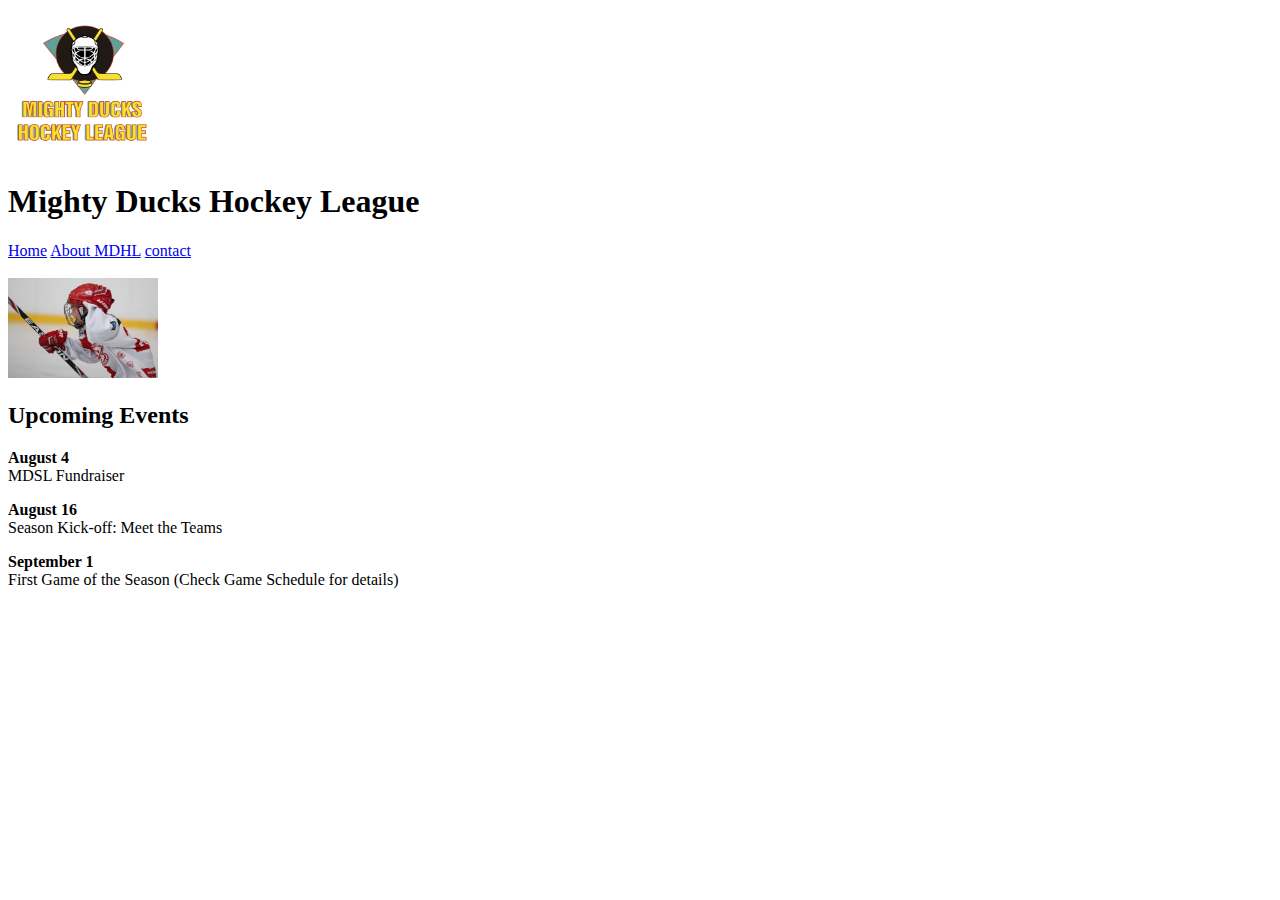
<file: index.html>
<!DOCTYPE html>
<html lang="en">

<head>
    <meta charset="UTF-8">
    <meta name="viewport" content="width=device-width, initial-scale=1.0">
    <meta name="description" content="Mighty Ducks Hockey League">
    <meta name="keywords" content="Hockey,League,sport,ice">
    <meta name="author" content="Poulain Luciano">
    <title>Mighty Ducks Hockey League</title>
</head>

<body>
    <header>
        <img src="./assets/LogoMightyducks-01.png" width="150" alt="Mighty Ducks Hockey League team logo" height="150">
        <h1>Mighty Ducks Hockey League</h1>
        <nav>
            <a href="#">Home</a>
            <a target="_blank" href="file:///C:/Users/Rafael/Desktop/tareasMind/aboutMdhl.html">About MDHL</a>
            <a target="_blank" href="file:///C:/Users/Rafael/Desktop/tareasMind/contact.html">contact</a>
        </nav>
    </header>
    <br>
    <main>
        <header>
            <section>
                <img src="./assets/hockey1.jpg" alt="Mighty Ducks Hockey League team player" width="150" height="100">
                <h2>Upcoming Events</h2>
                <p><strong>August 4</strong><br>
                    MDSL Fundraiser</p>
                <p><strong>August 16</strong><br>
                    Season Kick-off: Meet the Teams</p>
                <p><strong>September 1</strong><br>
                    First Game of the Season (Check Game Schedule for details)</p>
            </section>
        </header>
    </main>
</body>

</html>
</file>
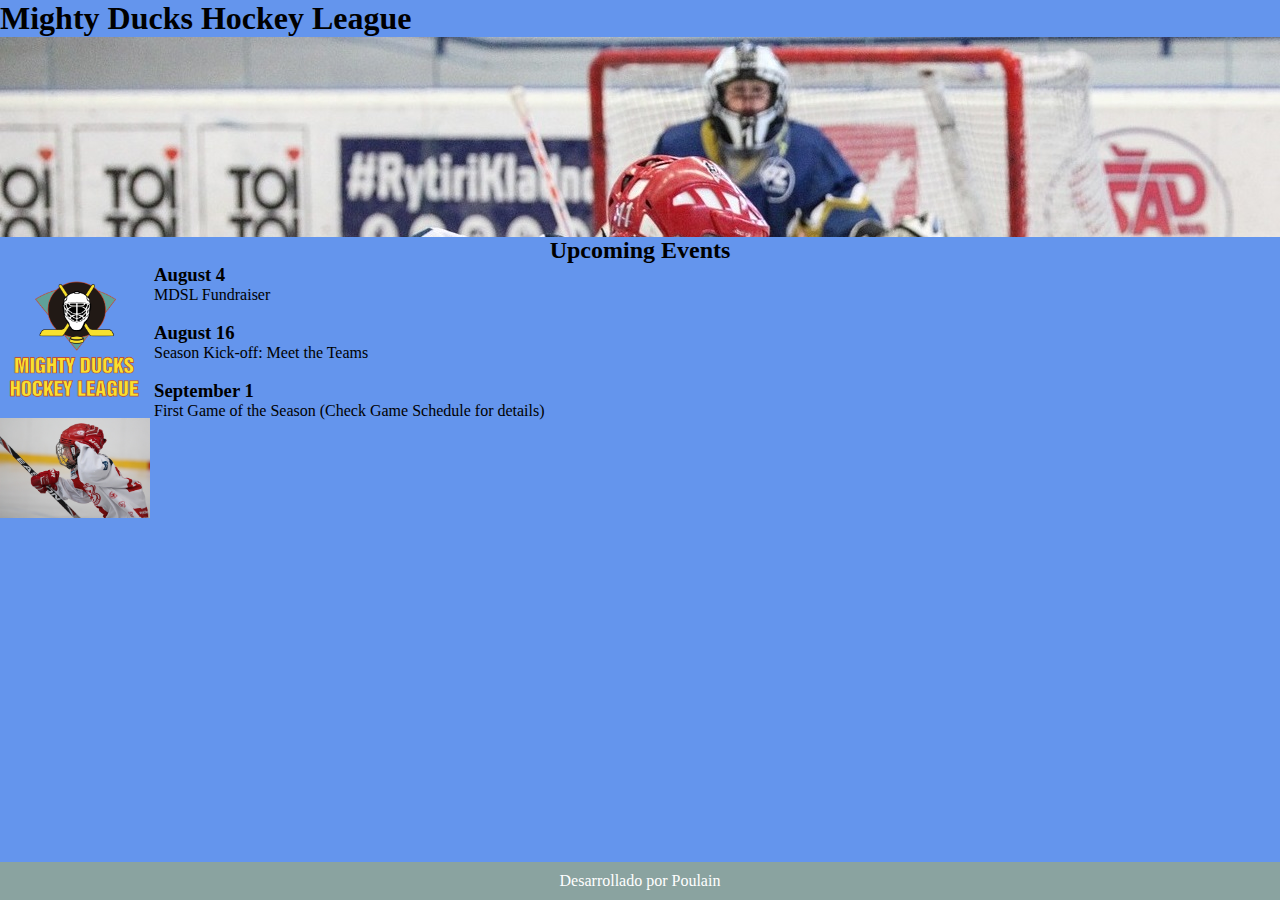
<file: raiz/index.html>
<!DOCTYPE html>
<html lang="en">

<head>
    <meta charset="UTF-8">
    <meta name="viewport" content="width=device-width, initial-scale=1.0">
    <meta name="description" content="Mighty Ducks Hockey League">
    <meta name="keywords" content="Hockey,League,sport,ice">
    <meta name="author" content="Poulain Luciano">
    <link rel="shortcut icon" href="../assets/LogoMightyducks-01.png" type="image/x-icon">
    <title>Mighty Ducks Hockey League</title>
    <link rel="stylesheet" href="../styles/mdhl.css">
  <!-- <link rel="stylesheet" href="../styles/mdhl2.css">-->
</head>

<body>
    <header>
        <h1>Mighty Ducks Hockey League</h1>
    
    <nav>
        <ul class="nav">
            <li><a href="#">Home</a></li>
            <li> <a href="./aboutMdhl.html">About MDHL</a></li>
           <li> <a href="./rules.html">Rules</a></li>
           <li><a href="../raiz/game_info.html">Info</a></li>
           <li> <a href="./contact.html">Contact</a></li>
           
        </ul>
    </nav>
    </header>
    <div class="img">  

    </div>
    <section class="h2"> 
        <h2>Upcoming Events</h2>
    </section>
    <main>
        <aside>
            <img src="../assets/LogoMightyducks-01.png" width="150" alt="Mighty Ducks Hockey League team logo"
                height="150">
            <img src="../assets/hockey1.jpg" alt="Mighty Ducks Hockey League team player" width="150" height="100">
        </aside>
        <section class="tex">
            <h3>August 4</h3>
            <p>MDSL Fundraiser</p>
            <br>
            <h3>August 16</h3>
            <p> Season Kick-off: Meet the Teams</p>
            <br>
            <h3>September 1</h3>
            <p> First Game of the Season (Check Game Schedule for details)</p>
        </section>
        
        <footer>
            <p>Desarrollado por Poulain</p>
            
        </footer>
    
    </main>
  
</body>

</html>
</file>
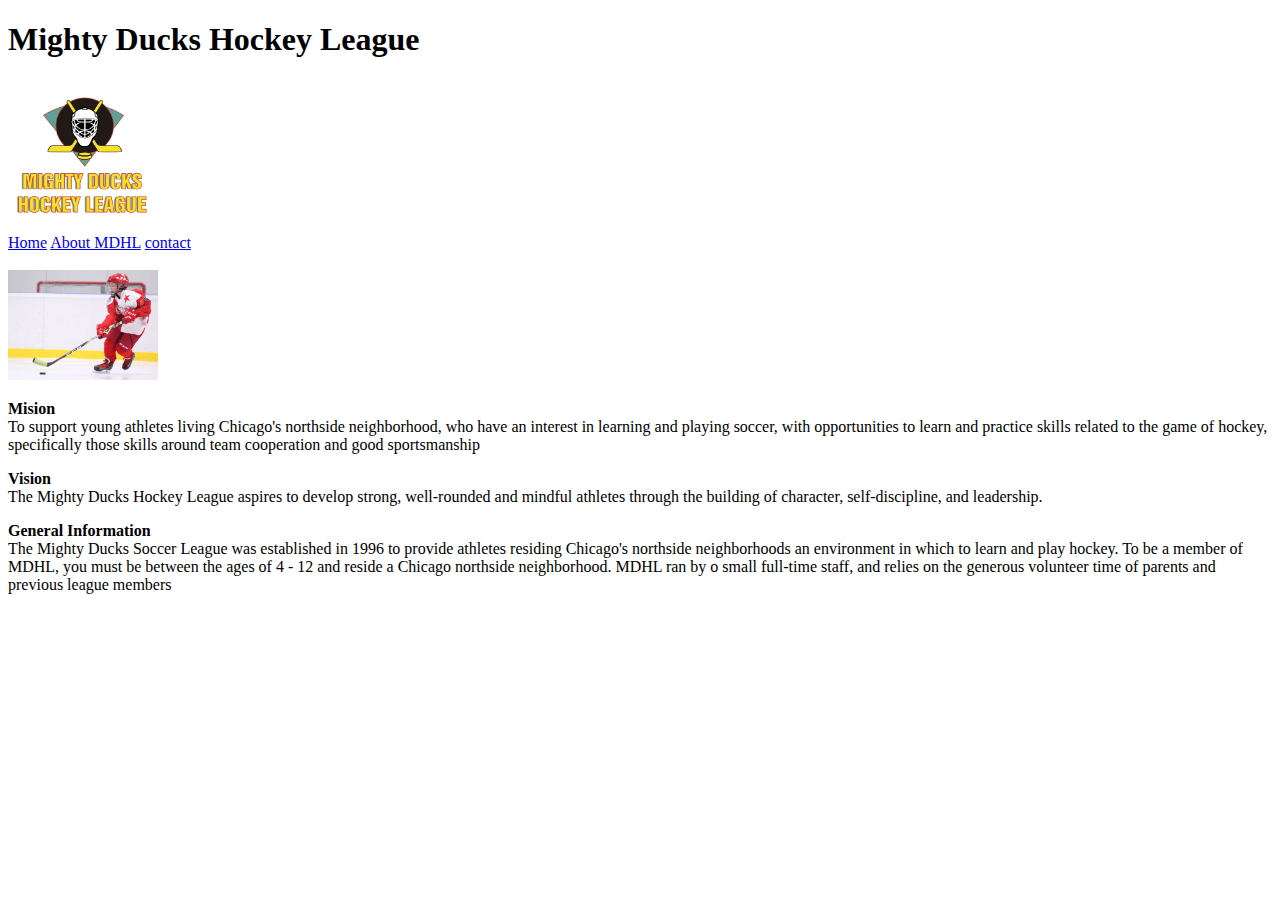
<file: aboutMdhl.html>
<!DOCTYPE html>
<html lang="en">

<head>
    <meta charset="UTF-8">
    <meta name="viewport" content="width=device-width, initial-scale=1.0">
    <meta name="description" content="Mighty Ducks Hockey League">
    <meta name="keywords" content="Hockey,League,sport,ice">
    <meta name="author" content="Poulain Luciano">
    <title>Mighty Ducks Hockey League</title>
</head>

<body>
    <header>
        <h1>Mighty Ducks Hockey League</h1>
        <img src="./assets/LogoMightyducks-01.png" width="150" alt="Mighty Ducks Hockey League team logo" height="150">
        <nav>
            <a target="_blank" href="file:///C:/Users/Rafael/Desktop/tareasMind/index.html">Home</a>
            <a href="#">About MDHL</a>
            <a target="_blank" href="file:///C:/Users/Rafael/Desktop/tareasMind/contact.html">contact</a>
        </nav>
    </header>
    <br>
    <main>
        <header>
            <div>
                <img src="./assets/hockey2.jpg" alt="Mighty Ducks Hockey League team player" width="150" height="110">
                <p><strong>Mision</strong><br>
                    To support young athletes living Chicago's northside neighborhood, who have an interest in
                    learning and playing soccer, with opportunities to learn and practice skills related to the game of
                    hockey, specifically those skills around team cooperation and good sportsmanship</p>
                <p><strong>Vision</strong><br>
                    The Mighty Ducks Hockey League aspires to develop strong, well-rounded and mindful athletes
                    through the building of character, self-discipline, and leadership.</p>
                <p><strong>General Information</strong><br>
                    The Mighty Ducks Soccer League was established in 1996 to provide athletes residing
                    Chicago's northside neighborhoods an environment in which to learn and play hockey. To be a
                    member of MDHL, you must be between the ages of 4 - 12 and reside a Chicago northside
                    neighborhood. MDHL ran by o small full-time staff, and relies on the generous volunteer time of
                    parents and previous league members</p>
        </div>
        </header>
    </main>

</body>

</html>
</file>
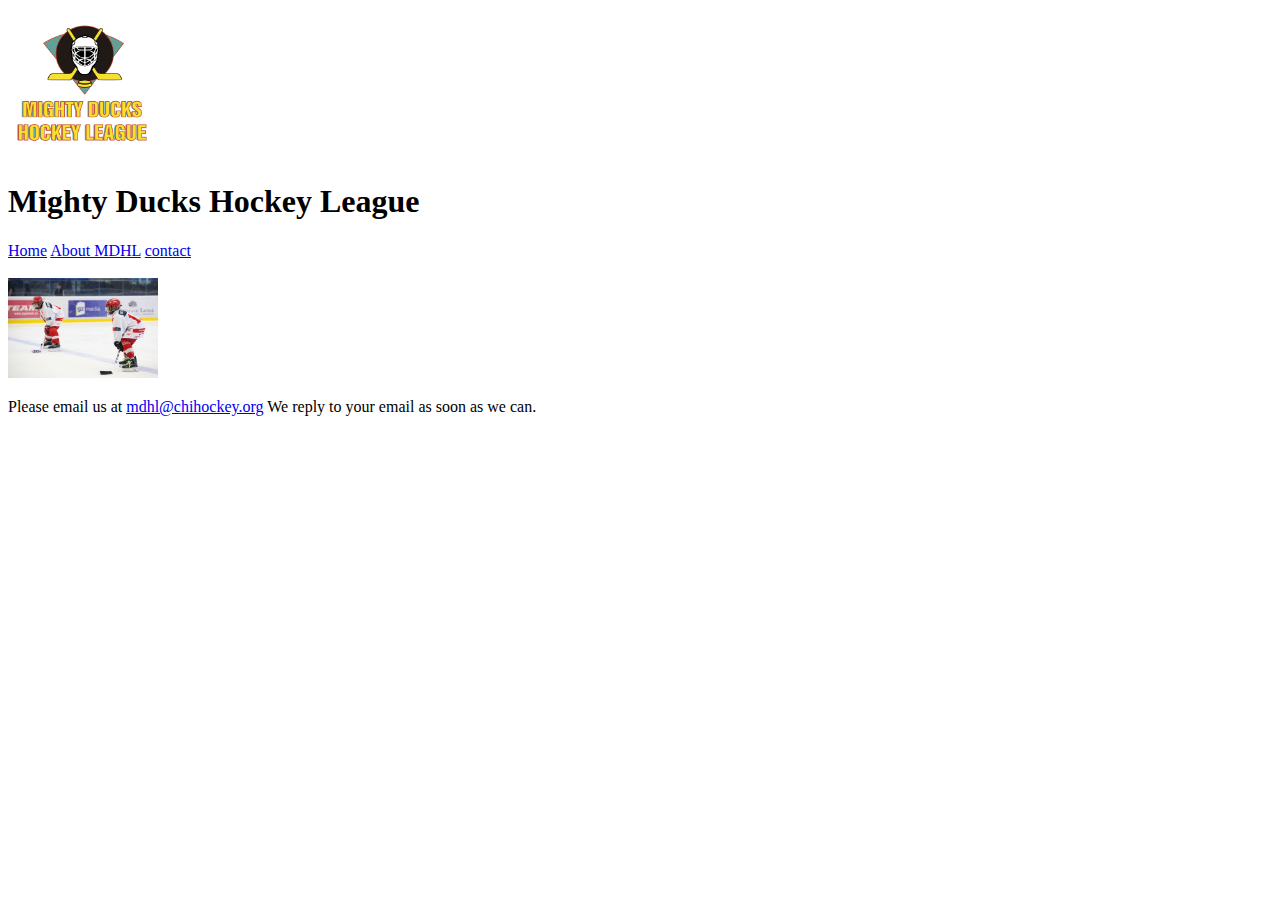
<file: contact.html>
<!DOCTYPE html>
<html lang="en">

<head>
    <meta charset="UTF-8">
    <meta name="viewport" content="width=device-width, initial-scale=1.0">
    <meta name="description" content="Mighty Ducks Hockey League">
    <meta name="keywords" content="Hockey,League,sport,ice">
    <meta name="author" content="Poulain Luciano">
    <title>Mighty Ducks Hockey League</title>
</head>

<body>
    <header>
        <img src="./assets/LogoMightyducks-01.png" width="150px" alt="Mighty Ducks Hockey League team logo" height="150">
        <h1>Mighty Ducks Hockey League</h1>
        <nav>
            <a target="_blank" href="file:///C:/Users/Rafael/Desktop/tareasMind/index.html">Home</a>
            <a target="_blank" href="file:///C:/Users/Rafael/Desktop/tareasMind/aboutMdhl.html">About MDHL</a>
            <a href="#">contact</a>
        </nav>
    </header>
    <br>
    <main>
        <header>
            <div>
                <img src="./assets/hockey3.jpg" alt="Mighty Ducks Hockey League team player" width="150" height="100">
                <p>Please email us at
                    <a target="_blank" href="https://workspace.google.com/intl/es-419_ar/lp/gmail/?utm_source=google&utm_medium=cpc&utm_campaign=latam-AR-all-es-dr-bkws-all-all-trial-b-dr-1707806-LUAC0020495&utm_content=text-ad-none-any-DEV_c-CRE_683973428584-ADGP_Hybrid+%7C+BKWS+-+BRO+%7C+Txt-General-Gmail-KWID_43700078890624158-kwd-325658749324&utm_term=KW_registrarse%20gmail-ST_registrarse+gmail&gad_source=1&gclid=CjwKCAiAopuvBhBCEiwAm8jaMS4Ji8l1pf9Xg-lkDYh723mbJL3P9T_5xCG15ecY3S6c7MiDmStlpBoCD2AQAvD_BwE&gclsrc=aw.ds">mdhl@chihockey.org</a>
                    We reply to your email as soon as we can.
                </p>
            </div>
        </header>
    </main>

</body>

</html>
</file>
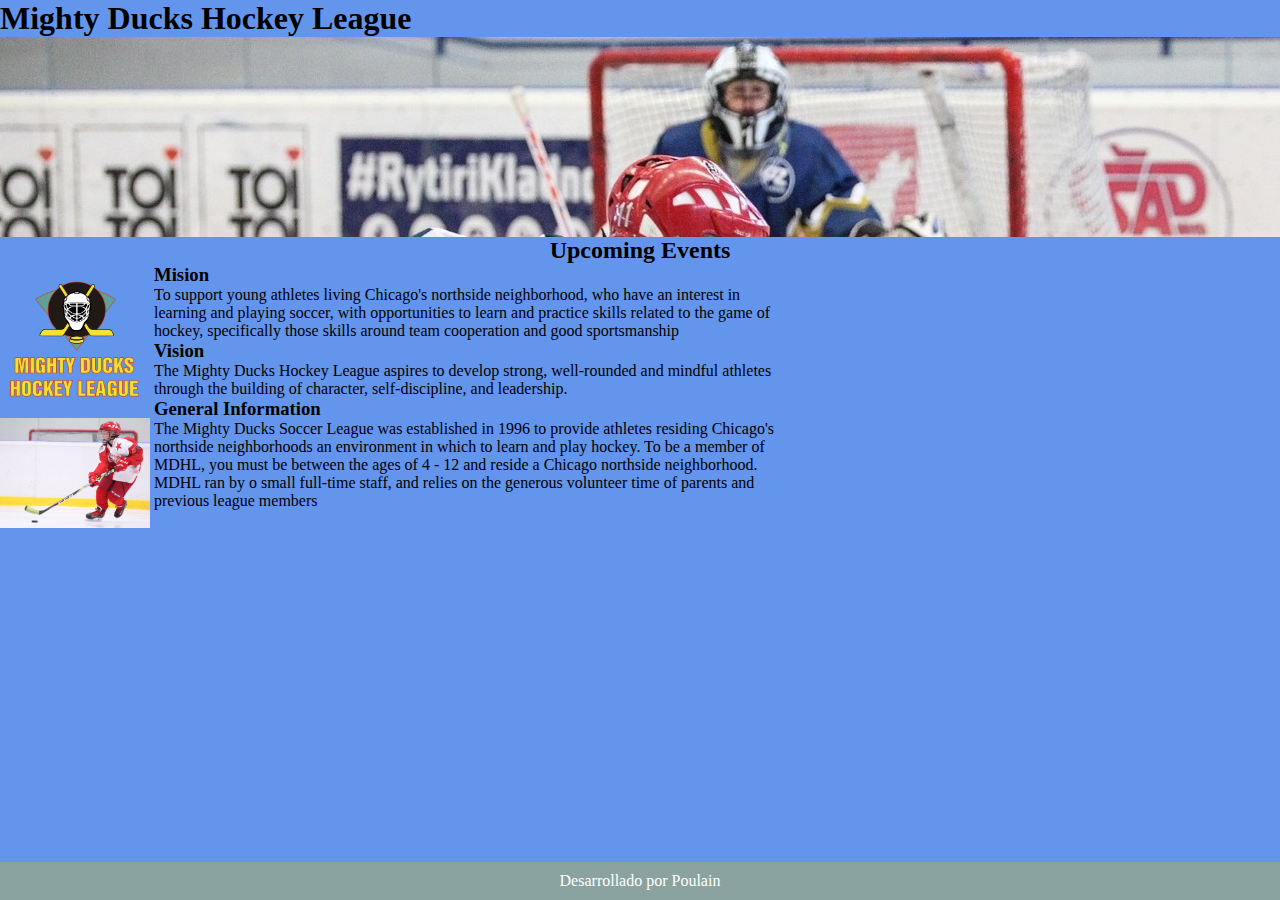
<file: raiz/aboutMdhl.html>
<!DOCTYPE html>
<html lang="en">

<head>
    <meta charset="UTF-8">
    <meta name="viewport" content="width=device-width, initial-scale=1.0">
    <meta name="description" content="Mighty Ducks Hockey League">
    <meta name="keywords" content="Hockey,League,sport,ice">
    <meta name="author" content="Poulain Luciano">
    <link rel="shortcut icon" href="../assets/LogoMightyducks-01.png" type="image/x-icon">
    <title>Mighty Ducks Hockey League</title>
    <link rel="stylesheet" href="../styles/mdhl.css">
    <!-- <link rel="stylesheet" href="../styles/mdhl2.css">-->
</head>

<body>
    <header>
        <h1>Mighty Ducks Hockey League</h1>
        
    
    <nav>
        <ul class="nav">
            <li><a href="./index.html">Home</a></li>
            <li> <a href="#">About MDHL</a></li>
           <li> <a href="./rules.html">Rules</a></li>
           <li><a href="../raiz/game_info.html">Info</a></li>
           <li> <a href="./contact.html">Contact</a></li>
          
        </ul>
    </nav>
    </header>
    <div class="img">  

    </div>
    <section class="h2">
        <h2>Upcoming Events</h2>
    </section>
    <main>
        <aside>
            <img src="../assets/LogoMightyducks-01.png" width="150" alt="Mighty Ducks Hockey League team logo"
                height="150">
            <img src="../assets/hockey2.jpg" alt="Mighty Ducks Hockey League team player" width="150" height="110">
        </aside>
        <section class="tex2">
            <h3>Mision</h3>
            <p>To support young athletes living Chicago's northside neighborhood, who have an interest in
                learning and playing soccer, with opportunities to learn and practice skills related to the game of
                hockey, specifically those skills around team cooperation and good sportsmanship</p>

            <h3>Vision</h3>
            <p>The Mighty Ducks Hockey League aspires to develop strong, well-rounded and mindful athletes
                through the building of character, self-discipline, and leadership.</p>

            <h3>General Information</h3>
            <p>The Mighty Ducks Soccer League was established in 1996 to provide athletes residing
                Chicago's northside neighborhoods an environment in which to learn and play hockey. To be a
                member of MDHL, you must be between the ages of 4 - 12 and reside a Chicago northside
                neighborhood. MDHL ran by o small full-time staff, and relies on the generous volunteer time of
                parents and previous league members</p>
        </section>

        <footer>
            <p>Desarrollado por Poulain</p>
        </footer>
    </main>


</body>

</html>
</file>
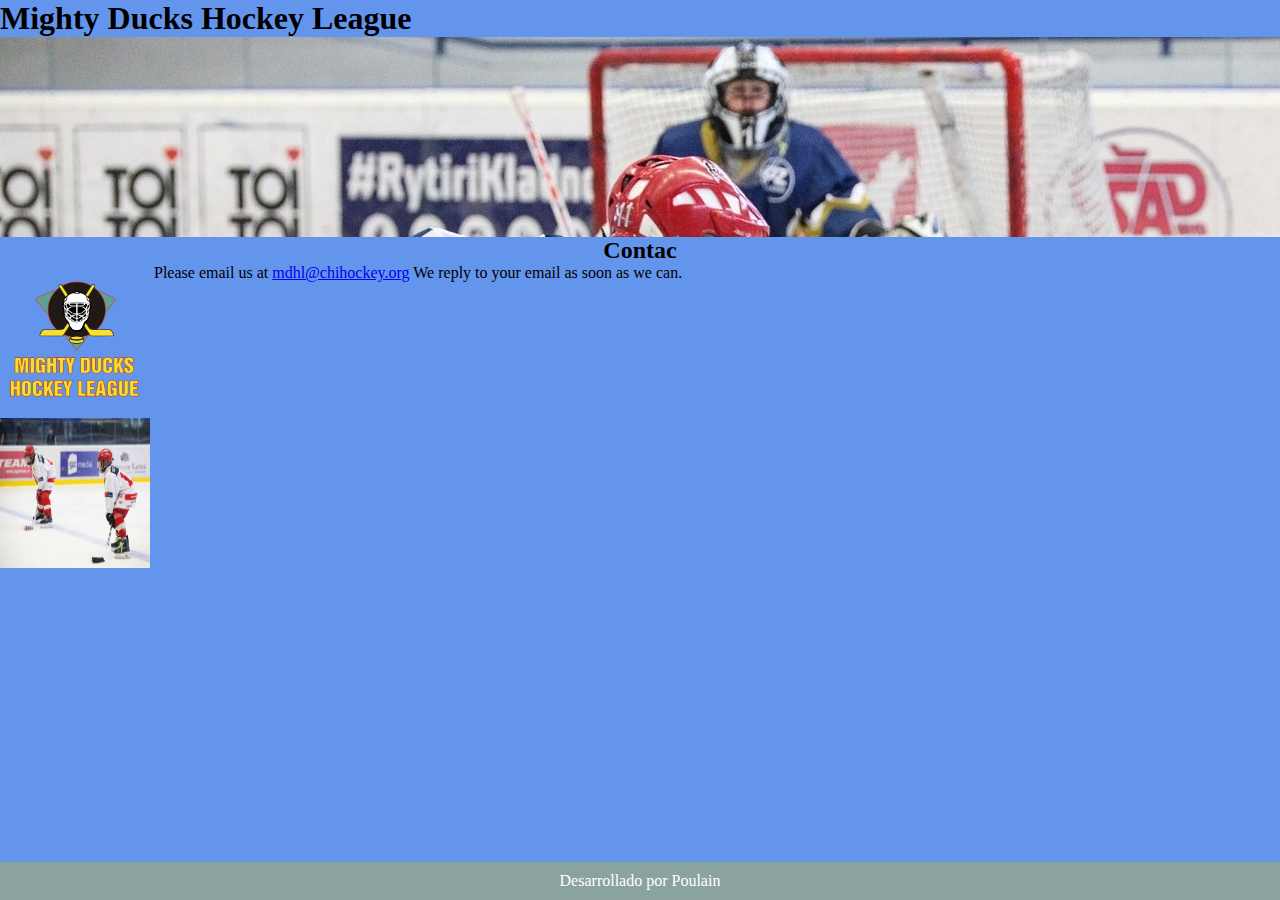
<file: raiz/contact.html>
<!DOCTYPE html>
<html lang="en">

<head>
    <meta charset="UTF-8">
    <meta name="viewport" content="width=device-width, initial-scale=1.0">
    <meta name="description" content="Mighty Ducks Hockey League">
    <meta name="keywords" content="Hockey,League,sport,ice">
    <meta name="author" content="Poulain Luciano">
    <link rel="shortcut icon" href="../assets/LogoMightyducks-01.png" type="image/x-icon">
    <title>Mighty Ducks Hockey League</title>
    <link rel="stylesheet" href="../styles/mdhl.css">
  <!-- <link rel="stylesheet" href="../styles/mdhl2.css">-->
</head>

<body>
    <header>
        <section>
        <h1>Mighty Ducks Hockey League</h1>
    </section>
    
    <nav>
        <ul class="nav">
            <li><a href="./index.html">Home</a></li>
            <li> <a href="./aboutMdhl.html">About MDHL</a></li>
           <li> <a href="./rules.html">Rules</a></li>
           <li><a href="../raiz/game_info.html">Info</a></li>
           <li> <a href="#">Contact</a></li>
    
        </ul>
    </nav>
    </header>
    <div class="img">  

    </div>
    <section class="h2">
        
        <h2>Contac</h2>
    </section>

    <main>
<div>
        <aside>
            <img  class="contac" src="../assets/LogoMightyducks-01.png"  alt="Mighty Ducks Hockey League team logo">
            <img  class="contac" src="../assets/hockey3.jpg" alt="Mighty Ducks Hockey League team player">
        </aside>
            <p class="tex2">Please email us at
                <a target="_blank"
                    href="https://workspace.google.com/intl/es-419_ar/lp/gmail/?utm_source=google&utm_medium=cpc&utm_campaign=latam-AR-all-es-dr-bkws-all-all-trial-b-dr-1707806-LUAC0020495&utm_content=text-ad-none-any-DEV_c-CRE_683973428584-ADGP_Hybrid+%7C+BKWS+-+BRO+%7C+Txt-General-Gmail-KWID_43700078890624158-kwd-325658749324&utm_term=KW_registrarse%20gmail-ST_registrarse+gmail&gad_source=1&gclid=CjwKCAiAopuvBhBCEiwAm8jaMS4Ji8l1pf9Xg-lkDYh723mbJL3P9T_5xCG15ecY3S6c7MiDmStlpBoCD2AQAvD_BwE&gclsrc=aw.ds">mdhl@chihockey.org</a>
           We reply to your email as soon as we can. </p>
        </div>
        <br>
        <footer>
            <p>Desarrollado por Poulain</p>
        </footer>
    </main>

</body>

</html>
</file>
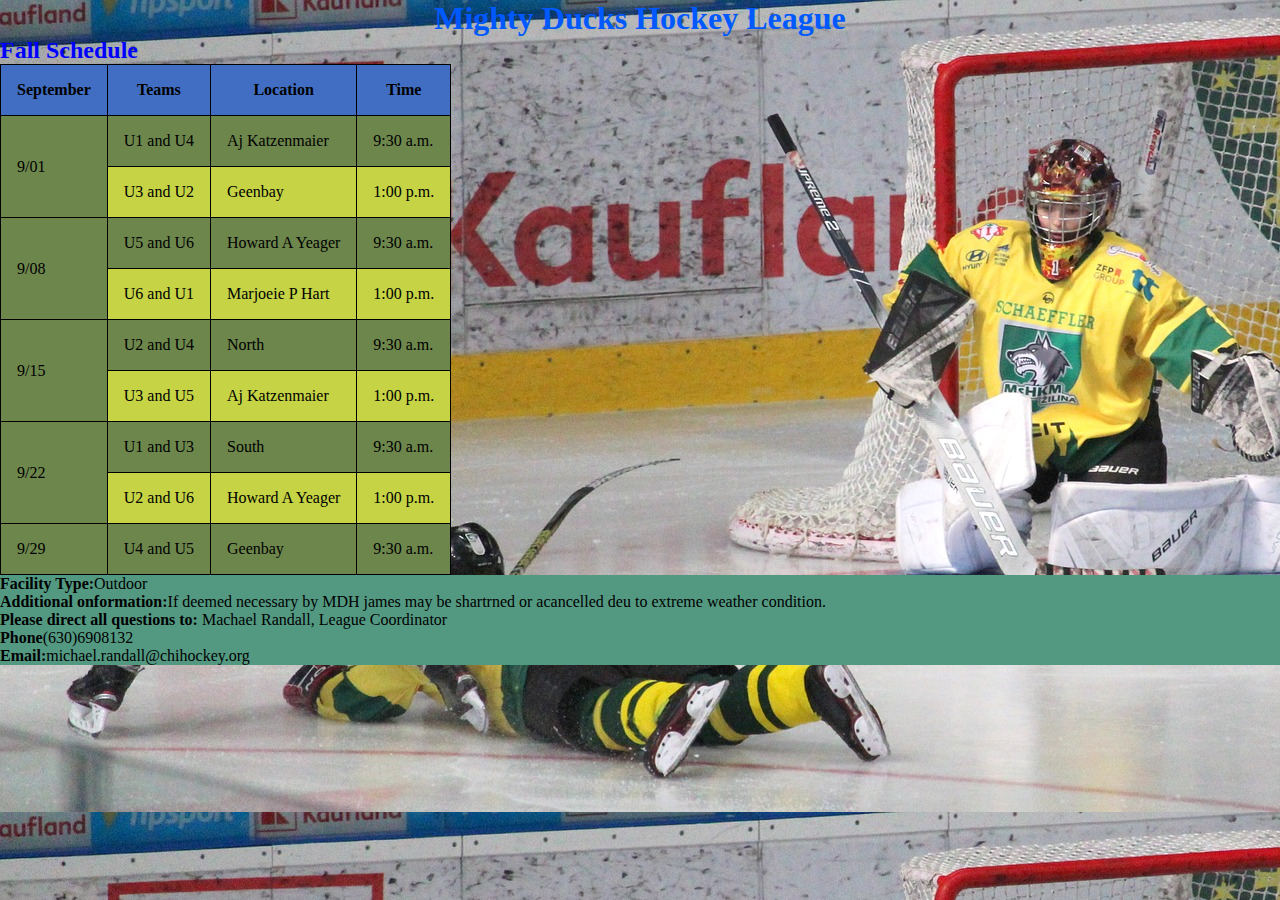
<file: raiz/game_info.html>
<!DOCTYPE html>
<html lang="en">

<head>
    <meta charset="UTF-8">
    <meta name="viewport" content="width=device-width, initial-scale=1.0">
    <meta name="description" content="Mighty Ducks Hockey League">
    <meta name="keywords" content="Hockey,League,sport,ice">
    <meta name="author" content="Poulain Luciano">
    <link rel="shortcut icon" href="../assets/LogoMightyducks-01.png" type="image/x-icon">
    <title>Page Title Game Information</title>
    <link rel="stylesheet" href="../styles/info.css">
</head>

<body>
    <header class="rules">
        <h1>Mighty Ducks Hockey League</h1>
        <!--<nav class="navigatios</a></li>
                <li><a href="#">Info</a></li>n"></navlass>-->
        <nav>
            <ul class="nav">
                <li><a href="./index.html">Home</a></li>
                <li><a href="./aboutMdhl.html">About MDHL</a></li>
                <li><a href="./rules.html">Rule</a></li>
                <li><a href="../raiz/game_info.html">Info</a></li>
                <li><a href="./contact.html">Contact</a></li>
            </ul>
        </nav>
    </header>
    <main>
        <section>
            <article>
                <h2>Fall Schedule</h2>
                <table>
                    <thead>
                        <tr>
                            <th>September</th>
                            <th>Teams</th>
                            <th>Location</th>
                            <th>Time</th>
                        </tr>
                    </thead>
                        <tbody>
                            <tr>
                                <td rowspan="2">9/01</td>
                                <td>U1 and U4</td>
                                <td>Aj Katzenmaier</td>
                                <td>9:30 a.m.</td>

                            </tr>
                            <tr>
                                <td>U3 and U2</td>
                                <td>Geenbay</td>
                                <td>1:00 p.m.</td>
                            </tr>
                            <tr>
                                <td rowspan="2">9/08</td>
                                <td>U5 and U6</td>
                                <td>Howard A Yeager</td>
                                <td>9:30 a.m.</td>
                            </tr>
                            <tr>
                                <td>U6 and U1</td>
                                <td>Marjoeie P Hart</td>
                                <td>1:00 p.m.</td>
                            </tr>
                            <tr>
                                <td rowspan="2">9/15</td>
                                <td>U2 and U4</td>
                                <td>North</td>
                                <td>9:30 a.m.</td>
                            </tr>
                            <tr>
                                <td>U3 and U5</td>
                                <td>Aj Katzenmaier</td>
                                <td>1:00 p.m.</td>
                            </tr>

                            <tr>
                                <td rowspan="2">9/22</td>
                                <td>U1 and U3</td>
                                <td>South</td>
                                <td>9:30 a.m.</td>

                            </tr>
                            <tr>

                                <td>U2 and U6</td>
                                <td>Howard A Yeager</td>
                                <td>1:00 p.m.</td>
                            </tr>
                            <tr>
                                <td>9/29</td>
                                <td>U4 and U5</td>
                                <td>Geenbay</td>
                                <td>9:30 a.m.</td>
                            </tr>
                        </tbody>
                </table>
            </article>


        </section>
        <footer>

            <p><strong>Facility Type:</strong>Outdoor</p>
            <p><strong>Additional onformation:</strong>If deemed necessary by MDH james may be shartrned or
                acancelled deu to extreme weather condition.</p>
            <p><strong>Please direct all questions to:</strong> Machael Randall, League Coordinator</p>
            <p><strong>Phone</strong>(630)6908132</p>
            <p><strong>Email:</strong>michael.randall@chihockey.org</p>

        </footer>
    </main>
</body>

</html>
</file>
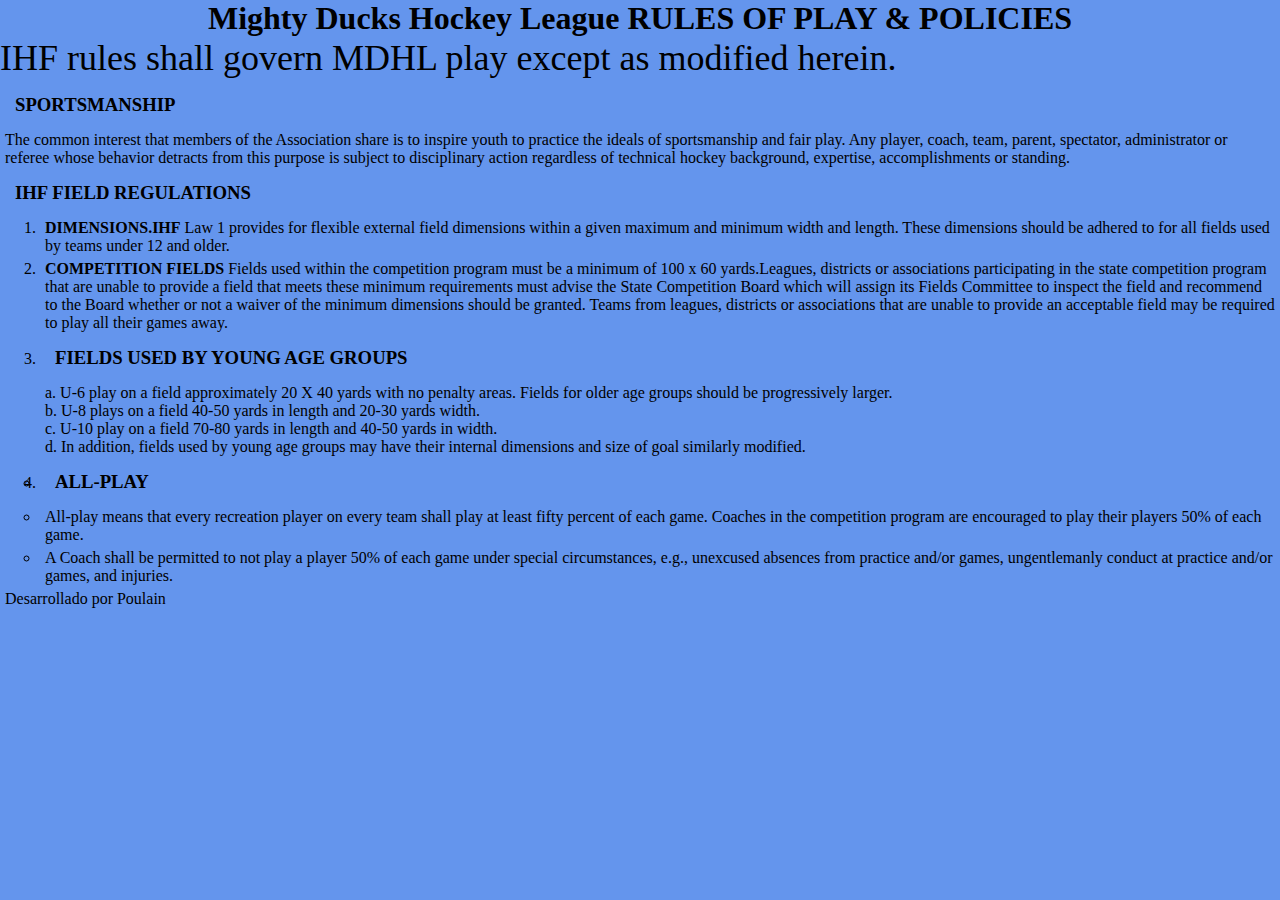
<file: raiz/rules.html>
<!DOCTYPE html>
<html lang="en">

<head>
    <meta charset="UTF-8">
    <meta name="viewport" content="width=device-width, initial-scale=1.0">
    <meta name="description" content="Mighty Ducks Hockey League">
    <meta name="keywords" content="Hockey,League,sport,ice">
    <meta name="author" content="Poulain Luciano">
    <link rel="shortcut icon" href="../assets/LogoMightyducks-01.png" type="image/x-icon">
    <title>Rules of the game and policies.</title>
    <link rel="stylesheet" href="../styles/rules.css">
</head>

<body>
    <header class="rules">
        <h1>Mighty Ducks Hockey League
            RULES OF PLAY & POLICIES</h1>
        <h2>IHF rules shall govern MDHL play except as modified herein.</h2>
    
    <!--<nav class="navigation"></navlass>-->
    <nav>
        <ul class="nav">
            <li><a href="./index.html">Home</a></li>
            <li> <a href="./aboutMdhl.html">About MDHL</a></li>
           <li> <a href="#">Rules</a></li>
           <li><a href="../raiz/game_info.html">Info</a></li>
           <li> <a href="./contact.html">Contact</a></li>
        </ul>
    </nav>
    </header>
    <main>
        <section class="rules">
            <h3>SPORTSMANSHIP</h3>
            <p>The common interest that members of the Association share is to inspire youth to practice the ideals
                of sportsmanship and fair play. Any player, coach, team, parent, spectator, administrator or referee
                whose behavior detracts from this purpose is subject to disciplinary action regardless of technical
                hockey background, expertise, accomplishments or standing.</p>
            <h3>IHF FIELD REGULATIONS</h3>
            <ol>
                <li>
                    <p><strong>DIMENSIONS.IHF</strong> Law 1 provides for flexible external field dimensions within
                        a given maximum and minimum
                        width and length. These dimensions should be adhered to for all fields used by teams under
                        12 and older.</p>
                </li>
                <li>
                    <p><strong>COMPETITION FIELDS</strong> Fields used within the competition program must be a
                        minimum of 100 x 60 yards.Leagues,
                        districts or associations participating in the state competition program that are unable to
                        provide a field that meets these minimum requirements must advise the State Competition
                        Board which will assign its Fields Committee to inspect the field and recommend to the Board
                        whether or not a waiver of the minimum dimensions should be granted. Teams from leagues,
                        districts or associations that are unable to provide an acceptable field may be required to
                        play all their games away.</p>
                </li>
                <li>
                    <h3>FIELDS USED BY YOUNG AGE GROUPS</h3>
                    <p>a. U-6 play on a field approximately 20 X 40 yards with no penalty areas. Fields for older
                        age groups should be progressively larger.<br>
                        b. U-8 plays on a field 40-50 yards in length and 20-30 yards width.<br>
                        c. U-10 play on a field 70-80 yards in length and 40-50 yards in width.<br>
                        d. In addition, fields used by young age groups may have their internal dimensions and size
                        of goal similarly modified.</p>
                </li>
                <li>
                <ul>
                   <li> <h3>ALL-PLAY</h3></li>
                    <li>
                        <p>All-play means that every recreation player on every team shall play at least fifty percent
                            of
                            each
                            game. Coaches in the competition program are encouraged to play their players 50% of each
                            game.
                        </p>
                    </li>
                    <li>
                        <p>A Coach shall be permitted to not play a player 50% of each game under special circumstances,
                            e.g., unexcused absences from practice and/or games, ungentlemanly conduct at practice
                            and/or
                            games,
                            and injuries.</p>
                    </li>
                </ul>
                </li>
            </ol>
        </section>
        <footer>
            <p>Desarrollado por Poulain</p>
        </footer>
    </main>
</body>

</html>
</file>
<file: styles/mdhl.css>
* {
  margin: 0;
  padding: 0;
  box-sizing: border-box;
  font-family:cursive;
/*  outline: 1px solid green*/
  }   

h1{
  text-align: left;
}

.nav{
  min-height: 10px;
  padding: 10px;
  font-size: 13px;
  position: absolute;
  top: 35px; left: 150vh;
 display: flex;
 list-style-type: none;

}

.nav a{
 background-color: rgb(91, 91, 202);
 color: white;
text-decoration:none;
padding: 3px;
border-color: black;
border-style: double;

}

a[href="#"]{
background-color: rgb(89, 215, 89);
}

.img{
  padding: 100px;
  background-image: url(../assets/design1_image1.jpg);
}

.h2{
  text-align: center;
}

aside{
  display: inline-block;
 vertical-align: top;
 width: 150px;

}
.tex{
  display: inline-block;
  text-align: left;
}
.tex2{
  display: inline-block;
 vertical-align: top;
width: 50%;

}
.tex3{
  display: inline-block;
  padding: 20px;
}
.contac{
  width: 150px;
  height: 150px;
}
body{
  background-color:cornflowerblue ;
}

footer {
  position: fixed;
  bottom: 0;
  width: 100%;
  background-color: #8aa3a0;
  color: #fff;
  text-align: center;
  padding: 10px 0;
}
</file>
<file: styles/info.css>
* {
    margin: 0;
    padding: 0;
    box-sizing: border-box;
    font-family:cursive;
  /*  outline: 1px solid green*/
    }   
h1{
    text-align: center;
    color: rgb(0, 89, 255);
}
h2{
    color: blue;
}
.nav{
    min-height: 15px;
    padding: 10px;
    font-size: 13px;
    position: absolute;
    top: 35px; left: 150vh;
   display: flex;
   list-style-type: none;
 
  
  }

  .nav a{
    background-color: rgb(91, 91, 202);
    color: white;
   text-decoration:none;
   padding: 3px;
   border-color: black;
   border-style: double;
   
   
   }

   a[href="#"]{
    background-color: rgb(89, 215, 89);
  
    }
    table,th,tr,td{
        border: 1px solid black;
        border-collapse: collapse;
        padding: 1rem;
    }

    th{
        background-color: rgb(65, 110, 194);
    }
    
    tbody tr:nth-child(2n+1){
        background-color: rgb(109, 134, 76);
    }
    
    tbody tr:nth-child(2n+2){
        background-color: rgb(197, 211, 69);
    }
    p{
      
    }
    body{
        background-image: url(../assets/design1_image2.jpg);
    }
    footer{
        background-color: rgb(83, 153, 130);
        
   
    }
</file>
<file: styles/rules.css>
* {
    margin: 0;
    padding: 0;
    box-sizing: border-box;
    font-family:cursive;
  /*  outline: 1px solid green*/
    }   

   h1 {
        text-align: center;
      }
   h2{
       font-size: 4vh;
       font-weight: 100;
      }
     h3, p{
        margin: 5px;
      }
      
      .nav{
        min-height: 15px;
        padding: 10px;
        font-size: 13px;
        position: absolute;
        top: 35px; left: 150vh;
       display: flex;
       list-style-type: none;
     
      
      }

      .nav a{
        background-color: rgb(91, 91, 202);
        color: white;
       text-decoration:none;
       padding: 3px;
       border-color: black;
       border-style: double;
       
       
       }

       a[href="#"]{
        background-color: rgb(89, 215, 89);
      
        }
        
        ol {
            list-style: decimal;
            padding-left: 40px;
          }

          .rules h3{
            padding: 10px;
          
          }

          body{
            background-color:cornflowerblue ;
          }
</file>
